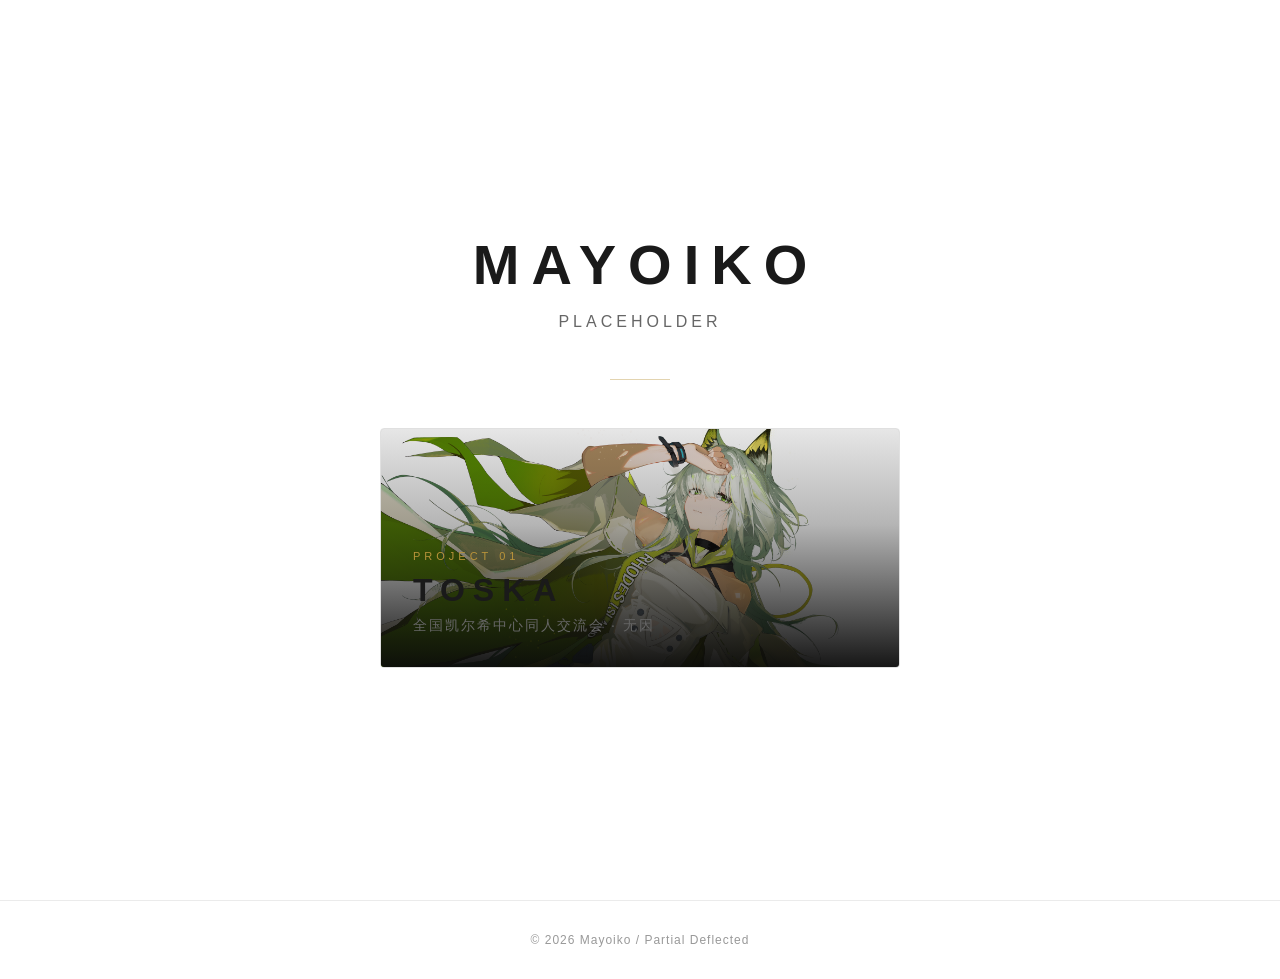
<file: index.html>
<!DOCTYPE html>
<html lang="zh-CN">
<head>
  <meta charset="UTF-8">
  <meta name="viewport" content="width=device-width, initial-scale=1.0">
  <title>Mayoiko</title>
  <meta name="description" content="PLACEHOLDER">
  <link rel="icon" type="image/png" href="toska/assets/images/icon.png">
  <link rel="stylesheet" href="style.css">
</head>
<body>

  <!-- Hero -->
  <section class="hero">
    <div class="hero-inner">
      <h1 class="brand">Mayoiko</h1>
      <p class="tagline">PLACEHOLDER</p>
      <div class="hero-divider"></div>
      <nav class="projects">
        <a href="/toska" class="project-card">
          <div class="project-card-bg" style="background-image: url('toska/assets/images/toska-kv-nobg.png');"></div>
          <div class="project-card-overlay"></div>
          <div class="project-card-body">
            <span class="project-badge">PROJECT 01</span>
            <h2>TOSKA</h2>
            <p>全国凯尔希中心同人交流会 · 无因</p>
          </div>
        </a>
      </nav>
    </div>
  </section>

  <!-- Footer -->
  <footer class="footer">
    <p>&copy; 2026 Mayoiko / Partial Deflected</p>
  </footer>

</body>
</html>
</file>
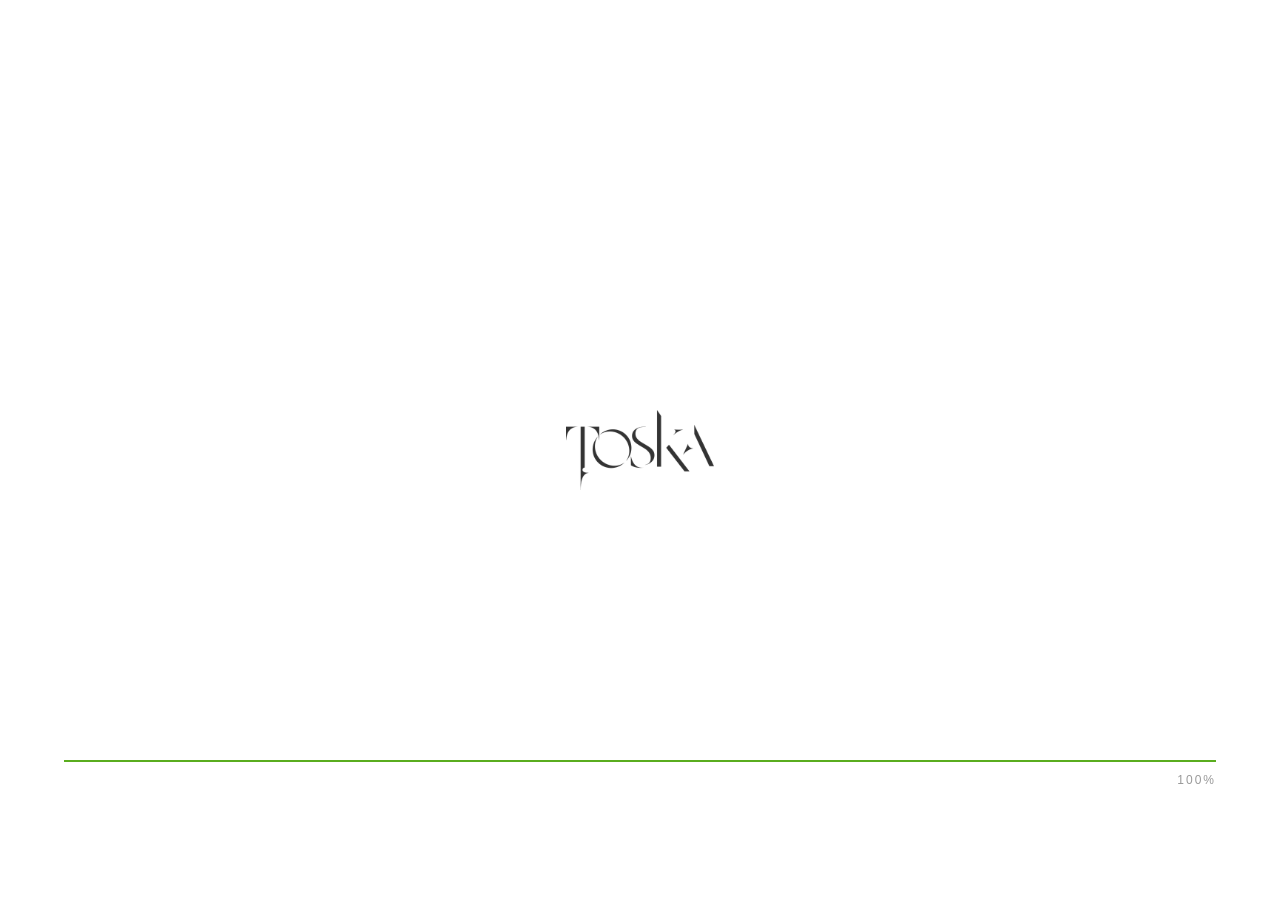
<file: toska/index.html>
<!DOCTYPE html>
<html lang="zh-CN">
<head>
  <meta charset="UTF-8">
  <meta name="viewport" content="width=device-width, initial-scale=1.0">
  <title>全国凯尔希中心同人交流会·无因 | TOSKA</title>
  <meta name="description" content="全国凯尔希中心同人交流会·无因">
  <link rel="icon" type="image/png" href="assets/images/icon.png">
  <link rel="stylesheet" href="style.css">
</head>
<body>

  <!-- Splash Screen -->
  <div class="splash" id="splash">
    <div class="splash-logo">
      <img src="assets/images/toska-logo.png" alt="TOSKA">
    </div>
    <div class="splash-bar-wrap">
      <div class="splash-bar-track">
        <div class="splash-bar" id="splash-bar"></div>
      </div>
      <span class="splash-pct" id="splash-pct">0%</span>
    </div>
  </div>

  <!-- Navigation -->
  <nav class="nav" id="nav">
    <div class="nav-inner">
      <a href="#" class="nav-logo" data-page="0">
        <img src="assets/images/toska-logo.png" alt="TOSKA">
      </a>
      <ul class="nav-links">
        <li><a href="#" data-page="1">展会介绍</a></li>
        <li><a href="#" data-page="2">展会信息</a></li>
        <li><a href="#" data-page="3">活动内容</a></li>
        <li><a href="#" data-page="4">参展报名</a></li>
        <li><a href="#" data-page="5">常见问题</a></li>
        <li><a href="foresight/">创作激励</a></li>
      </ul>
      <button class="nav-toggle" id="nav-toggle" aria-label="菜单">
        <span></span><span></span><span></span>
      </button>
    </div>
  </nav>

  <!-- Page wrapper -->
  <div class="pages" id="pages">

    <!-- Page 0: Hero -->
    <section class="page page-hero" data-page="0">
      <div class="hero-bg" style="background-image: url('assets/images/toska-kv-nobg.png');"></div>
      <div class="hero-overlay"></div>
      <div class="hero-content">
        <div class="hero-logo">
          <img src="assets/images/toska-logo.png" alt="TOSKA">
        </div>
        <h1 class="hero-title">全国凯尔希中心同人交流会</h1>
        <p class="hero-subtitle">无因</p>
        <div class="hero-divider"></div>
      </div>
    </section>

    <!-- Page 1: About -->
    <section class="page page-section" data-page="1">
      <div class="section-inner">
        <h2 class="section-title">展会介绍</h2>
        <div class="section-divider"></div>
        <div class="about-grid">
          <div class="about-text">
            <p>PLACEHOLDER</p>
          </div>
          <div class="about-stats">
            <div class="stat-item">
              <span class="stat-num">0</span>
              <span class="stat-label">PLACEHOLDER</span>
            </div>
            <div class="stat-item">
              <span class="stat-num">0</span>
              <span class="stat-label">PLACEHOLDER</span>
            </div>
            <div class="stat-item">
              <span class="stat-num">0</span>
              <span class="stat-label">PLACEHOLDER</span>
            </div>
          </div>
        </div>
      </div>
    </section>

    <!-- Page 2: Info -->
    <section class="page page-section page-alt" data-page="2">
      <div class="section-inner">
        <h2 class="section-title">展会信息</h2>
        <div class="section-divider"></div>
        <div class="info-grid">
          <div class="info-card">
            <div class="info-icon">📅</div>
            <h3>PLACEHOLDER</h3>
            <p>PLACEHOLDER</p>
          </div>
          <div class="info-card">
            <div class="info-icon">📍</div>
            <h3>PLACEHOLDER</h3>
            <p>PLACEHOLDER</p>
          </div>
          <div class="info-card">
            <div class="info-icon">🎯</div>
            <h3>PLACEHOLDER</h3>
            <p>PLACEHOLDER</p>
          </div>
          <div class="info-card">
            <div class="info-icon">🎫</div>
            <h3>PLACEHOLDER</h3>
            <p>PLACEHOLDER</p>
          </div>
        </div>
      </div>
    </section>

    <!-- Page 3: Content -->
    <section class="page page-section" data-page="3">
      <div class="section-inner">
        <h2 class="section-title">活动内容</h2>
        <div class="section-divider"></div>
        <div class="content-grid">
          <div class="content-card">
            <div class="content-card-img" style="background-image: url('assets/images/toska-kv-nobg.png');"></div>
            <div class="content-card-body">
              <h3>PLACEHOLDER</h3>
              <p>PLACEHOLDER</p>
            </div>
          </div>
          <div class="content-card">
            <div class="content-card-img" style="background-image: url('assets/images/toska-kv-nobg.png');"></div>
            <div class="content-card-body">
              <h3>PLACEHOLDER</h3>
              <p>PLACEHOLDER</p>
            </div>
          </div>
          <div class="content-card">
            <div class="content-card-img" style="background-image: url('assets/images/toska-kv-nobg.png');"></div>
            <div class="content-card-body">
              <h3>PLACEHOLDER</h3>
              <p>PLACEHOLDER</p>
            </div>
          </div>
          <div class="content-card">
            <div class="content-card-img" style="background-image: url('assets/images/toska-kv-nobg.png');"></div>
            <div class="content-card-body">
              <h3>PLACEHOLDER</h3>
              <p>PLACEHOLDER</p>
            </div>
          </div>
        </div>
      </div>
    </section>

    <!-- Page 4: Register -->
    <section class="page page-section page-alt" data-page="4">
      <div class="section-inner">
        <h2 class="section-title">参展报名</h2>
        <div class="section-divider"></div>
        <div class="register-grid">
          <div class="register-card">
            <h3>PLACEHOLDER</h3>
            <p>PLACEHOLDER</p>
            <div class="register-status">即将开放</div>
          </div>
          <div class="register-card">
            <h3>PLACEHOLDER</h3>
            <p>PLACEHOLDER</p>
            <div class="register-status">即将开放</div>
          </div>
          <div class="register-card">
            <h3>PLACEHOLDER</h3>
            <p>PLACEHOLDER</p>
            <div class="register-status">联系主办方</div>
          </div>
        </div>
      </div>
    </section>

    <!-- Page 5: FAQ -->
    <section class="page page-section" data-page="5">
      <div class="section-inner">
        <h2 class="section-title">常见问题</h2>
        <div class="section-divider"></div>
        <div class="faq-list">
          <details class="faq-item">
            <summary>PLACEHOLDER</summary>
            <div class="faq-answer"><p>PLACEHOLDER</p></div>
          </details>
          <details class="faq-item">
            <summary>PLACEHOLDER</summary>
            <div class="faq-answer"><p>PLACEHOLDER</p></div>
          </details>
          <details class="faq-item">
            <summary>PLACEHOLDER</summary>
            <div class="faq-answer"><p>PLACEHOLDER</p></div>
          </details>
        </div>
      </div>
    </section>

    <!-- Page 6: Footer -->
    <footer class="page page-footer" data-page="6">
      <div class="footer-inner">
        <div class="footer-brand">
          <img src="assets/images/toska-logo.png" alt="TOSKA" class="footer-logo">
          <p>全国凯尔希中心同人交流会 · 无因</p>
        </div>
        <div class="footer-links">
          <div class="footer-col">
            <h4>展会导航</h4>
            <a href="#" data-page="1">展会介绍</a>
            <a href="#" data-page="2">展会信息</a>
            <a href="#" data-page="3">活动内容</a>
            <a href="#" data-page="4">参展报名</a>
            <a href="#" data-page="5">常见问题</a>
          </div>
          <div class="footer-col">
            <h4>联系主办</h4>
            <a href="#">微博</a>
            <a href="#">哔哩哔哩</a>
            <a href="#">Lofter</a>
            <a href="#">QQ 群</a>
          </div>
          <div class="footer-col">
            <h4>关于我们</h4>
            <p>PLACEHOLDER</p>
          </div>
        </div>
        <div class="footer-bottom">
          <p>&copy; 2026 Mayoiko / Partial Deflected</p>
        </div>
      </div>
    </footer>

  </div>

  <script src="script.js"></script>
</body>
</html>
</file>
<file: style.css>
/* ===== Reset & Base ===== */
*, *::before, *::after { margin: 0; padding: 0; box-sizing: border-box; }

:root {
  --bg-primary: #ffffff;
  --text-primary: #1a1a1a;
  --text-secondary: #666666;
  --text-muted: #999999;
  --accent: #b8933a;
  --accent-glow: rgba(184, 147, 58, 0.2);
}

html { scroll-behavior: smooth; }

body {
  font-family: "Noto Sans SC", "PingFang SC", "Microsoft YaHei", sans-serif;
  background: var(--bg-primary);
  color: var(--text-primary);
  -webkit-font-smoothing: antialiased;
}

a { color: inherit; text-decoration: none; }
img { max-width: 100%; display: block; }

/* ===== Hero ===== */
.hero {
  min-height: 100vh;
  display: flex;
  align-items: center;
  justify-content: center;
  padding: 80px 24px;
}

.hero-inner {
  text-align: center;
  max-width: 900px;
  width: 100%;
}

.brand {
  font-size: 56px;
  font-weight: 700;
  letter-spacing: 12px;
  margin-right: -12px;
  color: var(--text-primary);
  text-transform: uppercase;
}

.tagline {
  font-size: 16px;
  color: var(--text-secondary);
  letter-spacing: 4px;
  margin-top: 16px;
}

.hero-divider {
  width: 60px;
  height: 1px;
  background: var(--accent);
  margin: 48px auto;
  opacity: 0.4;
}

/* ===== Projects ===== */
.projects {
  display: flex;
  justify-content: center;
  gap: 24px;
  flex-wrap: wrap;
}

.project-card {
  position: relative;
  display: block;
  width: 100%;
  max-width: 520px;
  height: 240px;
  border-radius: 4px;
  overflow: hidden;
  border: 1px solid #e0e0e0;
  transition: border-color 0.4s, transform 0.4s;
}

.project-card:hover {
  border-color: var(--accent);
  transform: translateY(-4px);
}

.project-card-bg {
  position: absolute;
  inset: 0;
  background-size: cover;
  background-position: center;
  transition: transform 0.6s;
}

.project-card:hover .project-card-bg {
  transform: scale(1.05);
}

.project-card-overlay {
  position: absolute;
  inset: 0;
  background: linear-gradient(
    to top,
    rgba(10, 10, 10, 0.95) 0%,
    rgba(10, 10, 10, 0.3) 60%,
    rgba(10, 10, 10, 0.1) 100%
  );
}

.project-card-body {
  position: absolute;
  bottom: 0;
  left: 0;
  right: 0;
  padding: 32px;
  text-align: left;
}

.project-badge {
  font-size: 11px;
  letter-spacing: 4px;
  color: var(--accent);
  text-transform: uppercase;
}

.project-card-body h2 {
  font-size: 32px;
  font-weight: 700;
  letter-spacing: 8px;
  margin: 8px 0;
  color: var(--text-primary);
}

.project-card-body p {
  font-size: 14px;
  color: var(--text-secondary);
  letter-spacing: 2px;
}

/* ===== Footer ===== */
.footer {
  text-align: center;
  padding: 32px 24px;
  border-top: 1px solid rgba(0, 0, 0, 0.08);
}

.footer p {
  font-size: 12px;
  color: var(--text-muted);
  letter-spacing: 1px;
}

/* ===== Responsive ===== */
@media (max-width: 768px) {
  .brand {
    font-size: 36px;
    letter-spacing: 8px;
    margin-right: -8px;
  }

  .tagline {
    font-size: 14px;
    letter-spacing: 2px;
  }

  .project-card {
    height: 200px;
  }

  .project-card-body h2 {
    font-size: 24px;
    letter-spacing: 4px;
  }
}
</file>
<file: toska/style.css>
/* ===== Reset & Base ===== */
*, *::before, *::after { margin: 0; padding: 0; box-sizing: border-box; }

:root {
  --bg-primary: #ffffff;
  --bg-secondary: #f5f5f5;
  --bg-card: #ffffff;
  --text-primary: #1a1a1a;
  --text-secondary: #666666;
  --text-muted: #999999;
  --accent: hsl(95, 70%, 40%);
  --accent-dim: hsla(95, 70%, 40%, 0.1);
  --accent-glow: hsla(95, 70%, 40%, 0.2);
  --divider: #e0e0e0;
  --nav-height: 64px;
  --max-width: 1200px;
  --transition-speed: 0.7s;
}

html, body {
  width: 100%;
  height: 100%;
  overflow: hidden;
}

body {
  font-family: "Noto Sans SC", "PingFang SC", "Microsoft YaHei", sans-serif;
  background: var(--bg-primary);
  color: var(--text-primary);
  line-height: 1.8;
  -webkit-font-smoothing: antialiased;
}

a { color: inherit; text-decoration: none; }
img { max-width: 100%; display: block; }

/* ===== Splash Screen ===== */
.splash {
  position: fixed;
  inset: 0;
  z-index: 9999;
  background: #ffffff;
  display: flex;
  align-items: center;
  justify-content: center;
}

.splash.out {
  animation: splash-out 1.2s cubic-bezier(0.7, 0, 0.3, 1) forwards;
}

@keyframes splash-out {
  from { transform: translateX(0); }
  to   { transform: translateX(100%); }
}

.splash-logo img {
  max-height: 80px;
  animation: splash-pulse 1.5s ease-in-out infinite;
}

.splash-bar-wrap {
  position: absolute;
  bottom: 12vh;
  left: 5vw;
  right: 5vw;
  display: flex;
  flex-direction: column;
  align-items: flex-end;
  gap: 8px;
}

.splash-bar-track {
  width: 100%;
  height: 2px;
  background: #e8e8e8;
  overflow: hidden;
}

.splash-bar {
  height: 100%;
  width: 0%;
  background: var(--accent);
  box-shadow: 0 0 6px hsla(95, 70%, 40%, 0.3);
}

.splash-pct {
  font-size: 12px;
  letter-spacing: 2px;
  color: var(--text-muted);
  font-variant-numeric: tabular-nums;
}

@keyframes splash-pulse {
  0%, 100% { opacity: 0.4; }
  50% { opacity: 1; }
}

/* ===== Page Wrapper ===== */
.pages {
  position: relative;
  width: 100%;
  height: 100%;
  overflow: hidden;
  background: hsl(95, 70%, 40%);
}

.page {
  position: absolute;
  top: 0; left: 0;
  width: 100%;
  height: 100%;
  overflow: hidden;
  display: none;
  align-items: center;
  background: #ffffff;
}

.page.active {
  display: flex;
  clip-path: inset(0 0 0 0);
}

/* Transition states */
.page.entering {
  display: flex;
}
.page.entering.fwd {
  animation: enter-from-right var(--enter-speed, 0.7s) cubic-bezier(0.77, 0, 0.175, 1) forwards;
}
.page.entering.rev {
  animation: enter-from-left var(--enter-speed, 0.7s) cubic-bezier(0.77, 0, 0.175, 1) forwards;
}
.page.leaving {
  display: flex;
}
.page.leaving.fwd {
  animation: exit-to-left var(--exit-speed, 0.5s) ease forwards;
}
.page.leaving.rev {
  animation: exit-to-right var(--exit-speed, 0.5s) ease forwards;
}

/* Per-page speeds */
.page[data-page="0"] { --enter-speed: 1.2s; --exit-speed: 1s; }
.page[data-page="1"] { --enter-speed: 1.2s; --exit-speed: 1s; }
.page[data-page="2"] { --enter-speed: 1.2s; --exit-speed: 1s; }
.page[data-page="3"] { --enter-speed: 1.2s; --exit-speed: 1s; }
.page[data-page="4"] { --enter-speed: 1.2s; --exit-speed: 1s; }
.page[data-page="5"] { --enter-speed: 1.2s; --exit-speed: 1s; }
.page[data-page="6"] { --enter-speed: 1.2s; --exit-speed: 1s; }

@keyframes enter-from-right {
  from { clip-path: inset(0 0 0 100%); }
  to   { clip-path: inset(0 0 0 0); }
}
@keyframes enter-from-left {
  from { clip-path: inset(0 100% 0 0); }
  to   { clip-path: inset(0 0 0 0); }
}
@keyframes exit-to-left {
  from { clip-path: inset(0 0 0 0); }
  to   { clip-path: inset(0 100% 0 0); }
}
@keyframes exit-to-right {
  from { clip-path: inset(0 0 0 0); }
  to   { clip-path: inset(0 0 0 100%); }
}

/* Mobile: vertical wipe */
@media (max-width: 768px) {
  .page[data-page] { --enter-speed: 1s; --exit-speed: 0.8s; }

  @keyframes enter-from-right {
    from { clip-path: inset(100% 0 0 0); }
    to   { clip-path: inset(0 0 0 0); }
  }
  @keyframes exit-to-left {
    from { clip-path: inset(0 0 0 0); }
    to   { clip-path: inset(0 0 100% 0); }
  }
  @keyframes enter-from-left {
    from { clip-path: inset(0 0 100% 0); }
    to   { clip-path: inset(0 0 0 0); }
  }
  @keyframes exit-to-right {
    from { clip-path: inset(0 0 0 0); }
    to   { clip-path: inset(100% 0 0 0); }
  }
}

/* ===== Navigation ===== */
.nav {
  position: fixed;
  top: 0;
  left: 0;
  right: 0;
  z-index: 1000;
  height: var(--nav-height);
  background: rgba(255, 255, 255, 0.75);
  backdrop-filter: blur(12px);
  -webkit-backdrop-filter: blur(12px);
  border-bottom: 1px solid rgba(0, 0, 0, 0.06);
  transition: background 0.3s, border-color 0.3s;
}

.nav.scrolled {
  background: rgba(255, 255, 255, 0.95);
  border-bottom: 1px solid rgba(0, 0, 0, 0.1);
}

.nav-inner {
  max-width: var(--max-width);
  margin: 0 auto;
  padding: 0 24px;
  height: 100%;
  display: flex;
  align-items: center;
  justify-content: space-between;
}

.nav-logo img { height: 36px; width: auto; }

.nav-links {
  list-style: none;
  display: flex;
  gap: 32px;
}

.nav-links a {
  font-size: 14px;
  color: var(--text-secondary);
  transition: color 0.3s;
  letter-spacing: 0.5px;
}

.nav-links a:hover { color: var(--accent); }

.nav-toggle {
  display: none;
  flex-direction: column;
  gap: 5px;
  background: none;
  border: none;
  cursor: pointer;
  padding: 4px;
}

.nav-toggle span {
  display: block;
  width: 24px;
  height: 2px;
  background: var(--text-primary);
  transition: all 0.3s;
}

/* ===== Hero Page ===== */
.page-hero {
  position: relative;
  align-items: center;
  justify-content: center;
  overflow: hidden;
  background: #ffffff;
}

.hero-bg {
  position: absolute;
  inset: 0;
  background-size: cover;
  background-position: center;
  background-repeat: no-repeat;
}

.hero-overlay {
  position: absolute;
  inset: 0;
  background: linear-gradient(
    to bottom,
    transparent 0%,
    transparent 33%,
    rgba(255, 255, 255, 0.6) 60%,
    var(--bg-primary) 100%
  );
}

.hero-content {
  position: relative;
  z-index: 1;
  text-align: center;
  padding: 40vh 24px 80px;
  max-width: 800px;
}

.hero-logo { margin-bottom: 40px; }
.hero-logo img { max-height: 120px; margin: 0 auto; }

.hero-title {
  font-size: 28px;
  font-weight: 400;
  letter-spacing: 4px;
}

.hero-subtitle {
  font-size: 72px;
  font-weight: 300;
  letter-spacing: 24px;
  margin-bottom: 20px;
}

.hero-divider {
  width: 60px;
  height: 2px;
  background: var(--accent);
  margin: 24px auto;
  opacity: 0.6;
}

/* ===== Content Sections ===== */
.page-section {
  padding: 100px 24px;
}

.page-alt {
  background: var(--bg-secondary);
}

.section-inner {
  max-width: var(--max-width);
  margin: 0 auto;
  width: 100%;
}

.section-title {
  font-size: 28px;
  font-weight: 500;
  letter-spacing: 6px;
  text-align: center;
}

.section-divider {
  width: 40px;
  height: 2px;
  background: var(--accent);
  margin: 20px auto 60px;
  opacity: 0.5;
}

/* ===== About ===== */
.about-grid {
  display: grid;
  grid-template-columns: 1.5fr 1fr;
  gap: 80px;
  align-items: center;
}

.about-text { color: var(--text-secondary); font-size: 16px; line-height: 2.2; }

.about-stats { display: flex; flex-direction: column; gap: 40px; }

.stat-item {
  text-align: center;
  padding: 24px;
  border: 1px solid var(--divider);
  background: var(--bg-card);
}

.stat-num {
  display: block;
  font-size: 48px;
  font-weight: 700;
  color: var(--accent);
  letter-spacing: 4px;
}

.stat-label { font-size: 14px; color: var(--text-muted); letter-spacing: 2px; }

/* ===== Info ===== */
.info-grid {
  display: grid;
  grid-template-columns: repeat(4, 1fr);
  gap: 24px;
}

.info-card {
  text-align: center;
  padding: 40px 20px;
  background: var(--bg-card);
  border: 1px solid var(--divider);
  transition: border-color 0.3s, transform 0.3s;
}

.info-card:hover { border-color: var(--accent); transform: translateY(-4px); }

.info-icon { font-size: 36px; margin-bottom: 16px; }

.info-card h3 {
  font-size: 14px;
  color: var(--text-muted);
  font-weight: 400;
  letter-spacing: 2px;
  margin-bottom: 12px;
}

.info-highlight {
  font-size: 20px;
  color: var(--accent);
  font-weight: 600;
  margin-bottom: 8px;
}

.info-card p { font-size: 13px; color: var(--text-muted); }

/* ===== Content ===== */
.content-grid {
  display: grid;
  grid-template-columns: repeat(2, 1fr);
  gap: 24px;
}

.content-card {
  background: var(--bg-card);
  border: 1px solid var(--divider);
  overflow: hidden;
  transition: border-color 0.3s, transform 0.3s;
}

.content-card:hover { border-color: var(--accent); transform: translateY(-4px); }

.content-card-img { height: 200px; background-size: cover; background-position: center; }

.content-card-body { padding: 24px; }

.content-card-body h3 {
  font-size: 18px;
  font-weight: 500;
  color: var(--accent);
  margin-bottom: 12px;
  letter-spacing: 2px;
}

.content-card-body p { font-size: 14px; color: var(--text-secondary); line-height: 1.8; }

/* ===== Register ===== */
.register-grid {
  display: grid;
  grid-template-columns: repeat(3, 1fr);
  gap: 24px;
}

.register-card {
  background: var(--bg-card);
  border: 1px solid var(--divider);
  padding: 48px 32px;
  text-align: center;
  transition: border-color 0.3s;
}

.register-card:hover { border-color: var(--accent); }

.register-card h3 {
  font-size: 18px;
  font-weight: 500;
  margin-bottom: 16px;
  letter-spacing: 2px;
}

.register-card p {
  font-size: 14px;
  color: var(--text-secondary);
  line-height: 1.8;
  margin-bottom: 24px;
}

.register-status {
  display: inline-block;
  padding: 6px 20px;
  border: 1px solid var(--accent);
  color: var(--accent);
  font-size: 13px;
  letter-spacing: 2px;
}

/* ===== FAQ ===== */
.faq-list { max-width: 800px; margin: 0 auto; width: 100%; }

.faq-item { border-bottom: 1px solid var(--divider); }

.faq-item summary {
  padding: 20px 0;
  font-size: 16px;
  cursor: pointer;
  letter-spacing: 1px;
  list-style: none;
  display: flex;
  justify-content: space-between;
  align-items: center;
  transition: color 0.3s;
}

.faq-item summary:hover { color: var(--accent); }

.faq-item summary::after {
  content: "+";
  font-size: 20px;
  color: var(--accent);
  font-weight: 300;
}

.faq-item[open] summary::after { content: "−"; }

.faq-answer { padding: 0 0 20px; color: var(--text-secondary); font-size: 14px; line-height: 2; }

/* ===== Footer ===== */
.page-footer {
  background: #1a1a1a;
  justify-content: center;
}

.footer-inner { max-width: var(--max-width); margin: 0 auto; width: 100%; padding: 0 24px; }

.footer-brand { text-align: center; margin-bottom: 48px; }

.footer-logo { height: 48px; margin: 0 auto 12px; filter: invert(0.8); }

.footer-brand p { color: var(--text-muted); font-size: 14px; letter-spacing: 2px; }

.footer-links {
  display: grid;
  grid-template-columns: repeat(3, 1fr);
  gap: 48px;
  margin-bottom: 48px;
}

.footer-col h4 {
  font-size: 14px;
  color: var(--accent);
  font-weight: 500;
  letter-spacing: 2px;
  margin-bottom: 16px;
}

.footer-col a {
  display: block;
  font-size: 13px;
  color: var(--text-muted);
  line-height: 2.4;
  transition: color 0.3s;
}

.footer-col a:hover { color: var(--text-primary); }

.footer-text { font-size: 13px; color: var(--text-muted); line-height: 2; }

.footer-bottom {
  text-align: center;
  padding-top: 32px;
  border-top: 1px solid rgba(0, 0, 0, 0.08);
}

.footer-bottom p { font-size: 12px; color: var(--text-muted); line-height: 2; }

/* ===== Responsive ===== */
@media (max-width: 1024px) {
  .info-grid { grid-template-columns: repeat(2, 1fr); }
}

@media (max-width: 768px) {
  .nav-links { display: none; }
  .nav-toggle { display: flex; }

  .nav.open .nav-links {
    display: flex;
    flex-direction: column;
    position: absolute;
    top: var(--nav-height);
    left: 0;
    right: 0;
    background: rgba(255, 255, 255, 0.95);
    backdrop-filter: blur(12px);
    padding: 24px;
    gap: 16px;
    border-bottom: 1px solid var(--divider);
  }

  .hero-bg { background-position: 68% center; }
  .hero-subtitle { font-size: 48px; font-weight: 300; letter-spacing: 12px; }
  .hero-title { font-size: 20px; letter-spacing: 2px; }
  .hero-content { padding: 40vh 24px 80px; }

  .about-grid { grid-template-columns: 1fr; gap: 48px; }
  .info-grid { grid-template-columns: 1fr; }
  .content-grid { grid-template-columns: 1fr; }
  .register-grid { grid-template-columns: 1fr; }
  .footer-links { grid-template-columns: 1fr; gap: 32px; }

  .page-section { padding: 64px 24px; align-items: flex-start; }
  .page-footer { align-items: flex-start; padding-top: 120px; }
}
</file>
